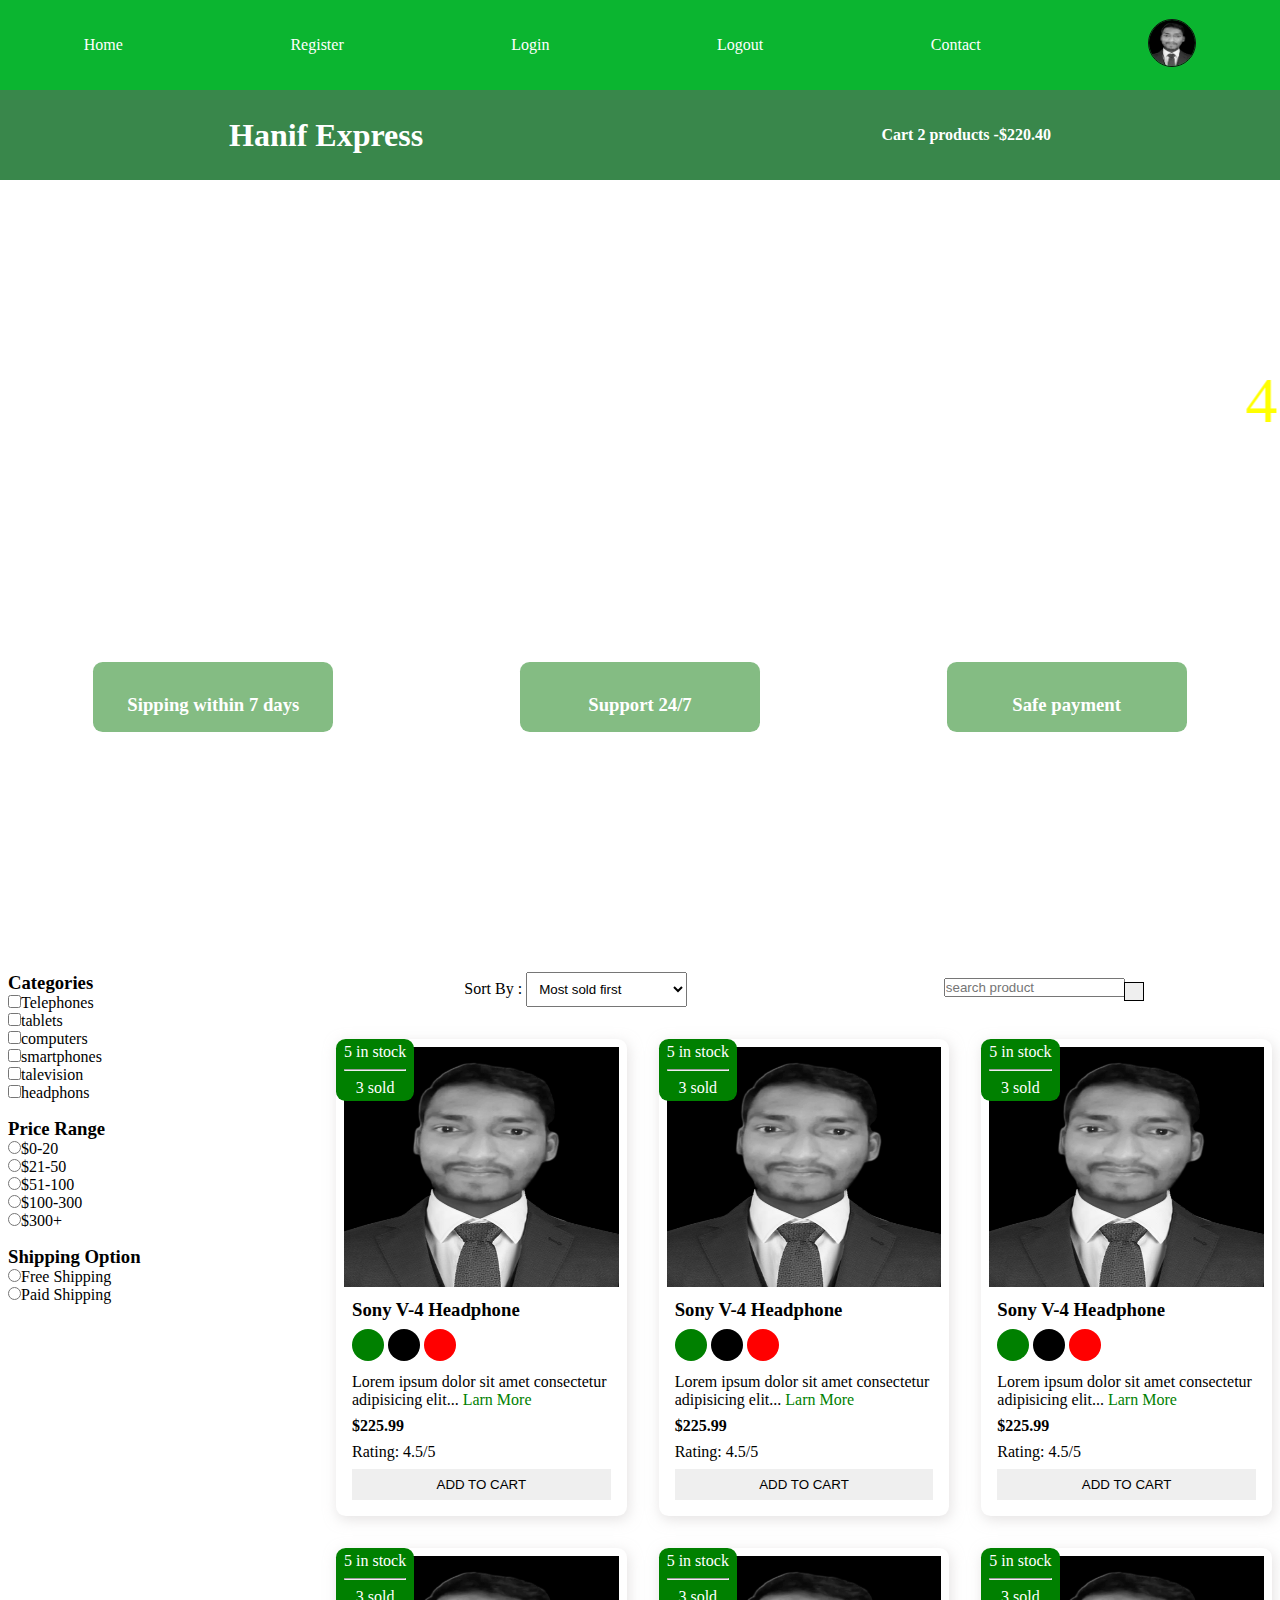
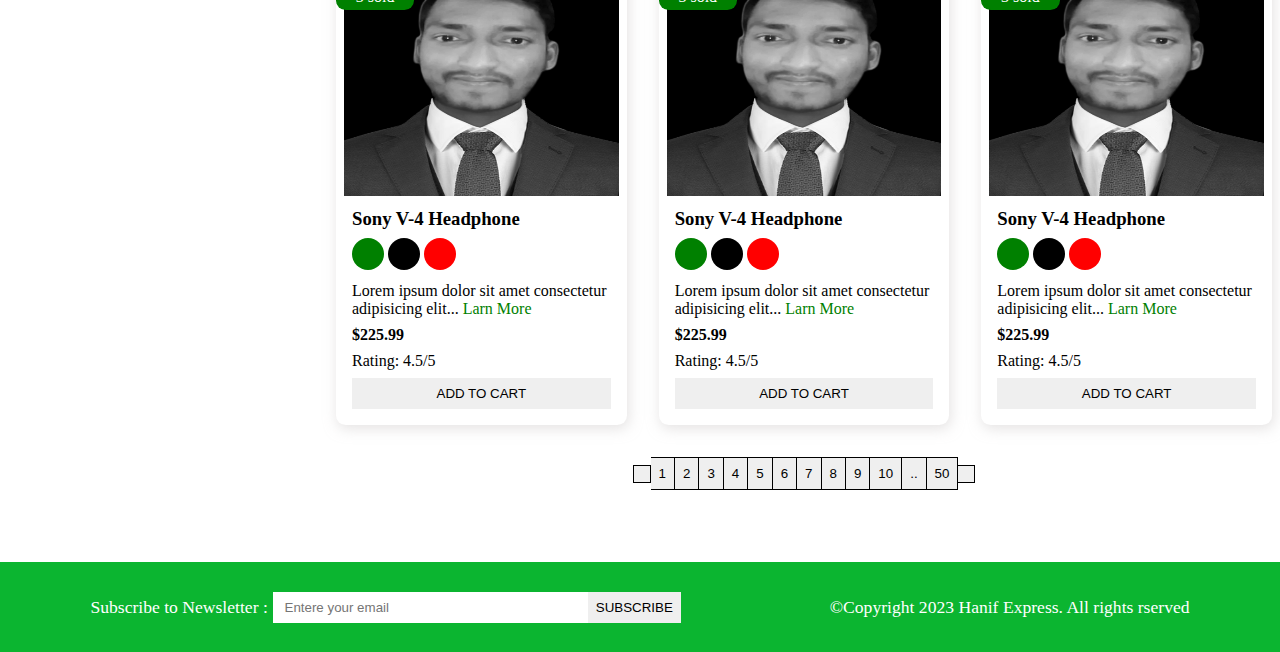
<file: index.html>
<!DOCTYPE html>
<html lang="en">
  <head>
    <meta charset="UTF-8" />
    <meta http-equiv="X-UA-Compatible" content="IE=edge" />
    <meta name="viewport" content="width=device-width, initial-scale=1.0" />
    <meta name="description" content="This is an Ecommerce-project project for makeing HANIF-EXPRESS" />
    <title>Ecommerce-project</title>
    <link
      rel="stylesheet"
      href="https://cdnjs.cloudflare.com/ajax/libs/font-awesome/6.4.0/css/all.min.css"
      integrity="sha512-iecdLmaskl7CVkqkXNQ/ZH/XLlvWZOJyj7Yy7tcenmpD1ypASozpmT/E0iPtmFIB46ZmdtAc9eNBvH0H/ZpiBw=="
      crossorigin="anonymous"
      referrerpolicy="no-referrer"
    />
    <link rel="stylesheet" href="style.css" />
  </head>
  <body>
    <i class="fas fa-bars fa-2x" id="menu-icon"></i>
    <nav id="menu" class="hidden">
      <ul class="nav-upper flex-space-around">
        <li class="nav__list"><a href="index.html" class="nav__link">Home</a></li>
        <li class="nav__list"><a href="register.html" class="nav__link">Register</a></li>
        <li class="nav__list"><a href="login.html" class="nav__link">Login</a></li>
        <li class="nav__list"><a href="logout.html" class="nav__link">Logout</a></li>
        <li class="nav__list"><a href="contact.html" class="nav__link">Contact</a></li>
        <li class="nav__list">
          <a href="profile.html"><img class="profile-icon" src="image/hanifchy.png" alt="hanifchy" /></a>
        </li>
      </ul>
      <ul class="nav-lower flex-space-around">
        <li class="nav__list"><a href="index.html" class="nav__link nav__brand">Hanif Express</a></li>
        <li class="nav__list">
          <a href="card.html" class="nav__link">
            <span><i class="fa-card-shopping fa-solid"></i></span>Cart 2 products -$220.40
          </a>
        </li>
      </ul>
    </nav>
    <!-- header start -->
    <header class="header">
      <div class="banner flex-space-around">
        <marquee class="banner__title" behavior="" direction="">45% sales going on</marquee>
        <div class="features flex-space-around">
          <article class="feature flex-center">
            <i class="fa-solid fa-truck feature__icon"></i>
            <h3>Sipping within 7 days</h3>
          </article>
          <article class="feature flex-center">
            <i class="fa-brands fa-rocketchat feature__icon"></i>
            <h3>Support 24/7</h3>
          </article>
          <article class="feature flex-center">
            <i class="fa-reqular fa-credit-card feature__icon"></i>
            <h3>Safe payment</h3>
          </article>
        </div>
      </div>
    </header>

    <!-- header end -->
    <!-- product part start heare  -->

    <main class="flex-center">
      <div class="sidebar">
        <section class="categories-section">
          <h3 class="section-title">Categories</h3>
          <ul class="list">
            <li class="list__item">
              <label for="telephone"> <input type="checkbox" name="telephone" id="telephone" value="telephone" />Telephones </label>
            </li>
            <li class="list__item">
              <label for="tablets"> <input type="checkbox" name="tablets" id="tablets" value="tablets" />tablets </label>
            </li>
            <li class="list__item">
              <label for="computer"> <input type="checkbox" name="computer" id="computer" value="computer" />computers </label>
            </li>
            <li class="list__item">
              <label for="smartphone"> <input type="checkbox" name="smartphone" id="smartphone" value="smartphone" />smartphones </label>
            </li>
            <li class="list__item">
              <label for="talevision"> <input type="checkbox" name="talevision" id="talevision" value="talevision" />talevision </label>
            </li>
            <li class="list__item">
              <label for="headphons"> <input type="checkbox" name="headphons" id="headphons" value="headphons" />headphons </label>
            </li>
          </ul>
        </section>
        <section class="price-section">
          <h3 class="section-title">Price Range</h3>
          <ul class="list">
            <li class="list__item">
              <label for="price1"> <input type="radio" name="price" id="price1" value="[$0,20]" />$0-20 </label>
            </li>
            <li class="list__item">
              <label for="price2"> <input type="radio" name="price" id="price2" value="[$21,50]" />$21-50 </label>
            </li>
            <li class="list__item">
              <label for="price3"> <input type="radio" name="price" id="price3" value="[$51,100]" />$51-100 </label>
            </li>
            <li class="list__item">
              <label for="price4"> <input type="radio" name="price" id="price4" value="[$100,300]" />$100-300 </label>
            </li>
            <li class="list__item">
              <label for="price5"> <input type="radio" name="price" id="price5" value="[$300+]" />$300+ </label>
            </li>
          </ul>
        </section>
        <section class="shipping-section">
          <h3 class="section-title">Shipping Option</h3>
          <ul class="list">
            <li class="list__item">
              <label for="free"> <input type="radio" name="free" id="free" value="free" />Free Shipping </label>
            </li>
            <li class="list__item">
              <label for="paid"> <input type="radio" name="paid" id="paid" value="paid" />Paid Shipping </label>
            </li>
          </ul>
        </section>
      </div>
      <div class="main-content">
        <section class="actions flex-space-around">
          <div class="actions__sort">
            <label for="sort">Sort By :</label>
            <select name="sort" id="sort">
              <option value="sold">Most sold first</option>
              <option value="rating">Most rating first</option>
              <option value="">first arivel firest</option>
              <option value="price">Most cheapest first</option>
              <option value="sold">Biggest discount first</option>
            </select>
          </div>
          <div class="actions__search">
            <input type="text" placeholder="search product" />
            <button class="btn">
              <i class="fa-sharp fa-solid fa-magnifying-glass"></i>
            </button>
          </div>
        </section>
        <!-- producteeeeeeee -->
        <section class="products">
          <article class="product card">
            <div class="badge">
              <span>5 in stock</span>
              <hr class="hr__design" />
              <span>3 sold</span>
            </div>
            <img class="product__img" src="image/hanifchy.png" alt="hanif" />
            <div class="product__body">
              <h3 class="product__name">Sony V-4 Headphone</h3>
              <p>
                <span class="dot green"></span>
                <span class="dot black"></span>
                <span class="dot rad"></span>
              </p>
              <p class="product__description">
                Lorem ipsum dolor sit amet consectetur adipisicing elit...
                <a href="product.html" class="lear_more">Larn More</a>
              </p>
              <h4 class="product__price">$225.99</h4>
              <p class="product__rating">Rating: 4.5/5</p>
              <button class="btn product__button">ADD TO CART</button>
            </div>
          </article>
          <article class="product card">
            <div class="badge">
              <span>5 in stock</span>
              <hr class="hr__design" />
              <span>3 sold</span>
            </div>
            <img class="product__img" src="image/hanifchy.png" alt="hanif" />
            <div class="product__body">
              <h3 class="product__name">Sony V-4 Headphone</h3>
              <p>
                <span class="dot green"></span>
                <span class="dot black"></span>
                <span class="dot rad"></span>
              </p>
              <p class="product__description">
                Lorem ipsum dolor sit amet consectetur adipisicing elit...
                <a href="product.html" class="lear_more">Larn More</a>
              </p>
              <h4 class="product__price">$225.99</h4>
              <p class="product__rating">Rating: 4.5/5</p>
              <button class="btn product__button">ADD TO CART</button>
            </div>
          </article>
          <article class="product card">
            <div class="badge">
              <span>5 in stock</span>
              <hr class="hr__design" />
              <span>3 sold</span>
            </div>
            <img class="product__img" src="image/hanifchy.png" alt="hanif" />
            <div class="product__body">
              <h3 class="product__name">Sony V-4 Headphone</h3>
              <p>
                <span class="dot green"></span>
                <span class="dot black"></span>
                <span class="dot rad"></span>
              </p>
              <p class="product__description">
                Lorem ipsum dolor sit amet consectetur adipisicing elit...
                <a href="product.html" class="lear_more">Larn More</a>
              </p>
              <h4 class="product__price">$225.99</h4>
              <p class="product__rating">Rating: 4.5/5</p>
              <button class="btn product__button">ADD TO CART</button>
            </div>
          </article>
          <article class="product card">
            <div class="badge">
              <span>5 in stock</span>
              <hr class="hr__design" />
              <span>3 sold</span>
            </div>
            <img class="product__img" src="image/hanifchy.png" alt="hanif" />
            <div class="product__body">
              <h3 class="product__name">Sony V-4 Headphone</h3>
              <p>
                <span class="dot green"></span>
                <span class="dot black"></span>
                <span class="dot rad"></span>
              </p>
              <p class="product__description">
                Lorem ipsum dolor sit amet consectetur adipisicing elit...
                <a href="product.html" class="lear_more">Larn More</a>
              </p>
              <h4 class="product__price">$225.99</h4>
              <p class="product__rating">Rating: 4.5/5</p>
              <button class="btn product__button">ADD TO CART</button>
            </div>
          </article>
          <article class="product card">
            <div class="badge">
              <span>5 in stock</span>
              <hr class="hr__design" />
              <span>3 sold</span>
            </div>
            <img class="product__img" src="image/hanifchy.png" alt="hanif" />
            <div class="product__body">
              <h3 class="product__name">Sony V-4 Headphone</h3>
              <p>
                <span class="dot green"></span>
                <span class="dot black"></span>
                <span class="dot rad"></span>
              </p>
              <p class="product__description">
                Lorem ipsum dolor sit amet consectetur adipisicing elit...
                <a href="product.html" class="lear_more">Larn More</a>
              </p>
              <h4 class="product__price">$225.99</h4>
              <p class="product__rating">Rating: 4.5/5</p>
              <button class="btn product__button">ADD TO CART</button>
            </div>
          </article>
          <article class="product card">
            <div class="badge">
              <span>5 in stock</span>
              <hr class="hr__design" />
              <span>3 sold</span>
            </div>
            <img class="product__img" src="image/hanifchy.png" alt="hanif" />
            <div class="product__body">
              <h3 class="product__name">Sony V-4 Headphone</h3>
              <p>
                <span class="dot green"></span>
                <span class="dot black"></span>
                <span class="dot rad"></span>
              </p>
              <p class="product__description">
                Lorem ipsum dolor sit amet consectetur adipisicing elit...
                <a href="product.html" class="lear_more">Larn More</a>
              </p>
              <h4 class="product__price">$225.99</h4>
              <p class="product__rating">Rating: 4.5/5</p>
              <button class="btn product__button">ADD TO CART</button>
            </div>
          </article>
        </section>
        <div class="pagination">
          <button class="btn pagination__btn">
            <i class="fas fa-less-than"></i>
          </button>
          <button class="btn pagination__btn">1</button>
          <button class="btn pagination__btn">2</button>
          <button class="btn pagination__btn">3</button>
          <button class="btn pagination__btn">4</button>
          <button class="btn pagination__btn">5</button>
          <button class="btn pagination__btn">6</button>
          <button class="btn pagination__btn">7</button>
          <button class="btn pagination__btn">8</button>
          <button class="btn pagination__btn">9</button>
          <button class="btn pagination__btn">10</button>
          <button class="btn pagination__btn">..</button>
          <button class="btn pagination__btn">50</button>
          <button class="btn pagination__btn">
            <i class="fas fa-greater-than"></i>
          </button>
        </div>
      </div>
    </main>

    <!-- product part start heare  -->

    <footer class="footer flex-space-around">
      <div class="flex-space-around">
        <label for="subscribe">Subscribe to Newsletter :</label>
        <input type="email" id="subscribe" name="subscribe" class="footer__input" placeholder=" Entere your email" />
        <button class="btn btn__subscrive">subscribe</button>
      </div>
      <div>
        <p>&copy;Copyright 2023 Hanif Express. All rights rserved</p>
      </div>
    </footer>
    <script src="index.js"></script>
  </body>
</html>
</file>
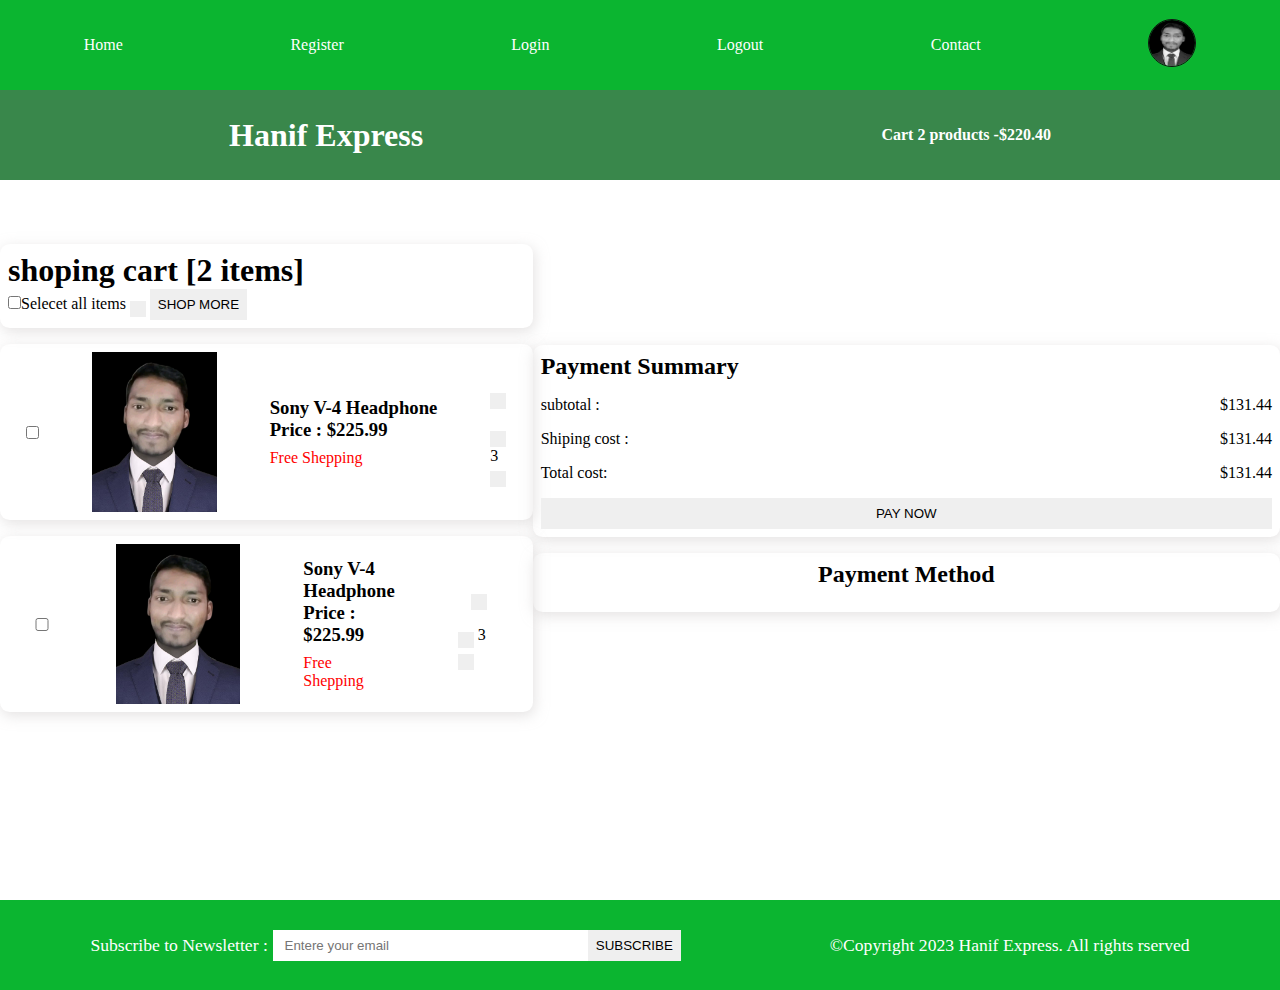
<file: card.html>
<!DOCTYPE html>
<html lang="en">
  <head>
    <meta charset="UTF-8" />
    <meta http-equiv="X-UA-Compatible" content="IE=edge" />
    <meta name="viewport" content="width=device-width, initial-scale=1.0" />
    <meta name="description" content="This is an Ecommerce-project project for makeing HANIF-EXPRESS" />
    <title>Ecommerce-project</title>
    <link
      rel="stylesheet"
      href="https://cdnjs.cloudflare.com/ajax/libs/font-awesome/6.4.0/css/all.min.css"
      integrity="sha512-iecdLmaskl7CVkqkXNQ/ZH/XLlvWZOJyj7Yy7tcenmpD1ypASozpmT/E0iPtmFIB46ZmdtAc9eNBvH0H/ZpiBw=="
      crossorigin="anonymous"
      referrerpolicy="no-referrer"
    />
    <link rel="stylesheet" href="style.css" />
  </head>
  <body>
    <i class="fas fa-bars fa-2x" id="menu-icon"></i>
    <nav id="menu" class="hidden">
      <ul class="nav-upper flex-space-around">
        <li class="nav__list"><a href="index.html" class="nav__link">Home</a></li>
        <li class="nav__list"><a href="register.html" class="nav__link">Register</a></li>
        <li class="nav__list"><a href="login.html" class="nav__link">Login</a></li>
        <li class="nav__list"><a href="logout.html" class="nav__link">Logout</a></li>
        <li class="nav__list"><a href="contact.html" class="nav__link">Contact</a></li>
        <li class="nav__list">
          <a href="profile.html"><img class="profile-icon" src="image/hanifchy.png" alt="hanifchy" /></a>
        </li>
      </ul>
      <ul class="nav-lower flex-space-around">
        <li class="nav__list"><a href="index.html" class="nav__link nav__brand">Hanif Express</a></li>
        <li class="nav__list">
          <a href="card.html" class="nav__link">
            <span><i class="fa-card-shopping fa-solid"></i></span>Cart 2 products -$220.40
          </a>
        </li>
      </ul>
    </nav>

    <main>
      <div class="cart flex-center">
        <div class="cart__items">
          <div class="cart_-items__heading card">
            <h1>shoping cart [2 items]</h1>
            <div class="cart__item__action">
              <label for="select"> <input type="checkbox" name="select" id="select" />Selecet all items </label>
              <button class="btn"><i class="fas fa-trash-all"></i></button>
              <button class="btn">sHOP More</button>
            </div>
          </div>
          <div class="card__items card flex-space-around">
            <input type="checkbox" name="" id="" />
            <img src="image/hanifchy.png" alt="hanif" />
            <div class="cart__descriptiop">
              <h3 class="product__name">Sony V-4 Headphone</h3>
              <h3 class="product__price">Price : $225.99</h3>
              <p class="card__item__freeshepping">Free Shepping</p>
            </div>
            <div class="cart__item__actions">
              <button class="btn"><i class="fas fa-trash-all"></i></button>
              <div>
                <button class="btn"><i class="fas fa-add"></i></button>
                <span>3</span>
                <button class="btn"><i class="fas fa-minus"></i></button>
              </div>
            </div>
          </div>
          <div class="card__items card flex-space-around">
            <input type="checkbox" name="" id="" />
            <img src="image/hanifchy.png" alt="hanif" />
            <div class="cart__description">
              <h3 class="product__name">Sony V-4 Headphone</h3>
              <h3 class="product__price">Price : $225.99</h3>
              <p class="card__item__freeshepping">Free Shepping</p>
            </div>
            <div class="cart__item__actions">
              <button class="btn"><i class="fas fa-trash-all"></i></button>
              <div>
                <button class="btn"><i class="fas fa-add"></i></button>
                <span>3</span>
                <button class="btn"><i class="fas fa-minus"></i></button>
              </div>
            </div>
          </div>
        </div>
        <div class="cart__payment">
          <div class="cart__payment-summary card">
            <h2>Payment Summary</h2>
            <div>
              <p>subtotal :</p>
              <p>$131.44</p>
            </div>
            <div>
              <p>Shiping cost :</p>
              <p>$131.44</p>
            </div>
            <div>
              <p>Total cost:</p>
              <p>$131.44</p>
            </div>
            <button class="btn cart__payment-btn">Pay Now</button>
          </div>
          <div class="cart__payment-methods card">
            <h2>Payment Method</h2>
            <div>
              <i class="fa-brand fa-cc-visa fa-3x"></i>
              <i class="fa-brand fa-cc-apple-pay fa-3x"></i>
              <i class="fa-brand fa-cc-amex fa-3x"></i>
              <i class="fa-brand fa-cc-amazon-pay fa-3x"></i>
              <i class="fa-brand fa-cc-paypal fa-3x"></i>
            </div>
          </div>
        </div>
      </div>
    </main>

    <footer class="footer flex-space-around">
      <div class="flex-space-around">
        <label for="subscribe">Subscribe to Newsletter :</label>
        <input type="email" id="subscribe" name="subscribe" class="footer__input" placeholder=" Entere your email" />
        <button class="btn btn__subscrive">subscribe</button>
      </div>
      <div>
        <p>&copy;Copyright 2023 Hanif Express. All rights rserved</p>
      </div>
    </footer>
    <script src="index.js"></script>
  </body>
</html>
</file>
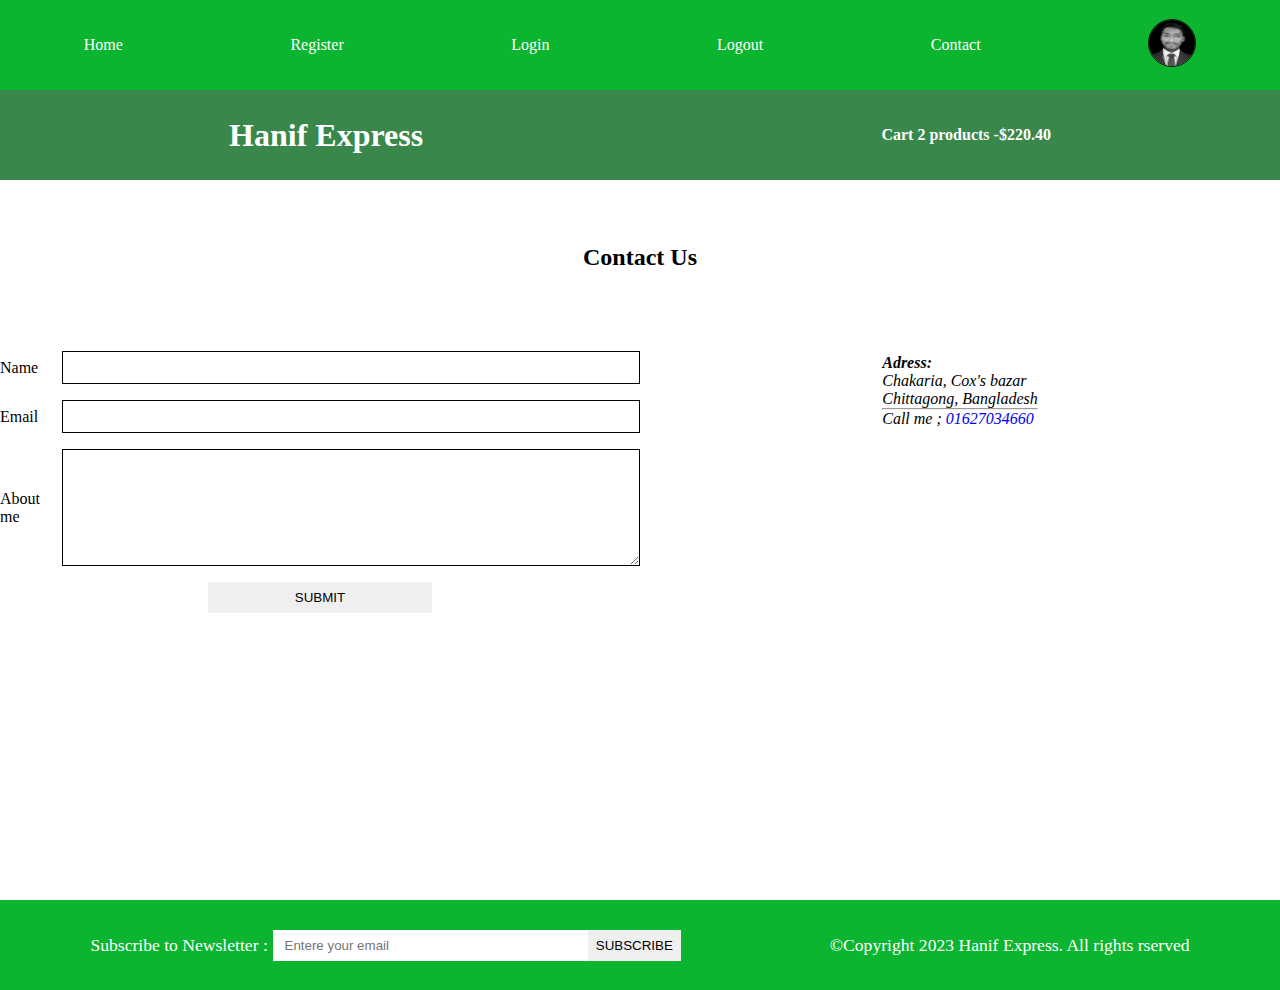
<file: contact.html>
<!DOCTYPE html>
<html lang="en">
  <head>
    <meta charset="UTF-8" />
    <meta http-equiv="X-UA-Compatible" content="IE=edge" />
    <meta name="viewport" content="width=device-width, initial-scale=1.0" />
    <meta name="description" content="This is an Ecommerce-project project for makeing HANIF-EXPRESS" />
    <title>Ecommerce-project</title>
    <link
      rel="stylesheet"
      href="https://cdnjs.cloudflare.com/ajax/libs/font-awesome/6.4.0/css/all.min.css"
      integrity="sha512-iecdLmaskl7CVkqkXNQ/ZH/XLlvWZOJyj7Yy7tcenmpD1ypASozpmT/E0iPtmFIB46ZmdtAc9eNBvH0H/ZpiBw=="
      crossorigin="anonymous"
      referrerpolicy="no-referrer"
    />
    <link rel="stylesheet" href="style.css" />
  </head>
  <body>
    <i class="fas fa-bars fa-2x" id="menu-icon"></i>
    <nav id="menu" class="hidden">
      <ul class="nav-upper flex-space-around">
        <li class="nav__list"><a href="index.html" class="nav__link">Home</a></li>
        <li class="nav__list"><a href="register.html" class="nav__link">Register</a></li>
        <li class="nav__list"><a href="login.html" class="nav__link">Login</a></li>
        <li class="nav__list"><a href="logout.html" class="nav__link">Logout</a></li>
        <li class="nav__list"><a href="contact.html" class="nav__link">Contact</a></li>
        <li class="nav__list">
          <a href="profile.html"><img class="profile-icon" src="image/hanifchy.png" alt="hanifchy" /></a>
        </li>
      </ul>
      <ul class="nav-lower flex-space-around">
        <li class="nav__list"><a href="index.html" class="nav__link nav__brand">Hanif Express</a></li>
        <li class="nav__list">
          <a href="card.html" class="nav__link">
            <span><i class="fa-card-shopping fa-solid"></i></span>Cart 2 products -$220.40
          </a>
        </li>
      </ul>
    </nav>
    <main>
      <section class="contact-section">
        <h2 class="section-title text-center">Contact Us</h2>
        <div class="contact-conatiner flex-center">
          <form action="" class="form">
            <div class="form-control flex-center">
              <label for="name">Name</label>
              <input type="text" name="name" id="name" required autocomplete="name" />
            </div>
            <div class="form-control flex-center">
              <label for="email">Email</label>
              <input type="email" name="email" id="email" required autocomplete="email" />
            </div>
            <div class="form-control flex-center">
              <label for="about me">About me</label>
              <textarea name="text" id="text"></textarea>
            </div>
            <div class="form-control flex-center form-btn-field">
              <button type="submit" class="btn contact-btn">Submit</button>
            </div>
          </form>
          <div class="contact-address flex-space-around">
            <address>
              <h4>Adress:</h4>
              <p>Chakaria, Cox's bazar</p>
              <p>Chittagong, Bangladesh</p>
              <hr />

              <span>Call me ;</span>
              <a href="tel:+01627034660">01627034660</a>
            </address>
            <iframe
              class="contact__map"
              src="https://www.google.com/maps/embed?pb=!1m18!1m12!1m3!1d14821.88146800305!2d92.05926013340535!3d21.762049369726284!2m3!1f0!2f0!3f0!3m2!1i1024!2i768!4f13.1!3m3!1m2!1s0x30ada158eaa80fd5%3A0xaed57752b632177e!2sChakaria!5e0!3m2!1sen!2sbd!4v1680774111365!5m2!1sen!2sbd"
              style="border: 0"
              allowfullscreen=""
              loading="lazy"
              referrerpolicy="no-referrer-when-downgrade"
            ></iframe>
          </div>
        </div>
      </section>
    </main>
    <footer class="footer flex-space-around">
      <div class="flex-space-around">
        <label for="subscribe">Subscribe to Newsletter :</label>
        <input type="email" id="subscribe" name="subscribe" class="footer__input" placeholder=" Entere your email" />
        <button class="btn btn__subscrive">subscribe</button>
      </div>
      <div>
        <p>&copy;Copyright 2023 Hanif Express. All rights rserved</p>
      </div>
    </footer>
    <script src="index.js"></script>
  </body>
</html>
</file>
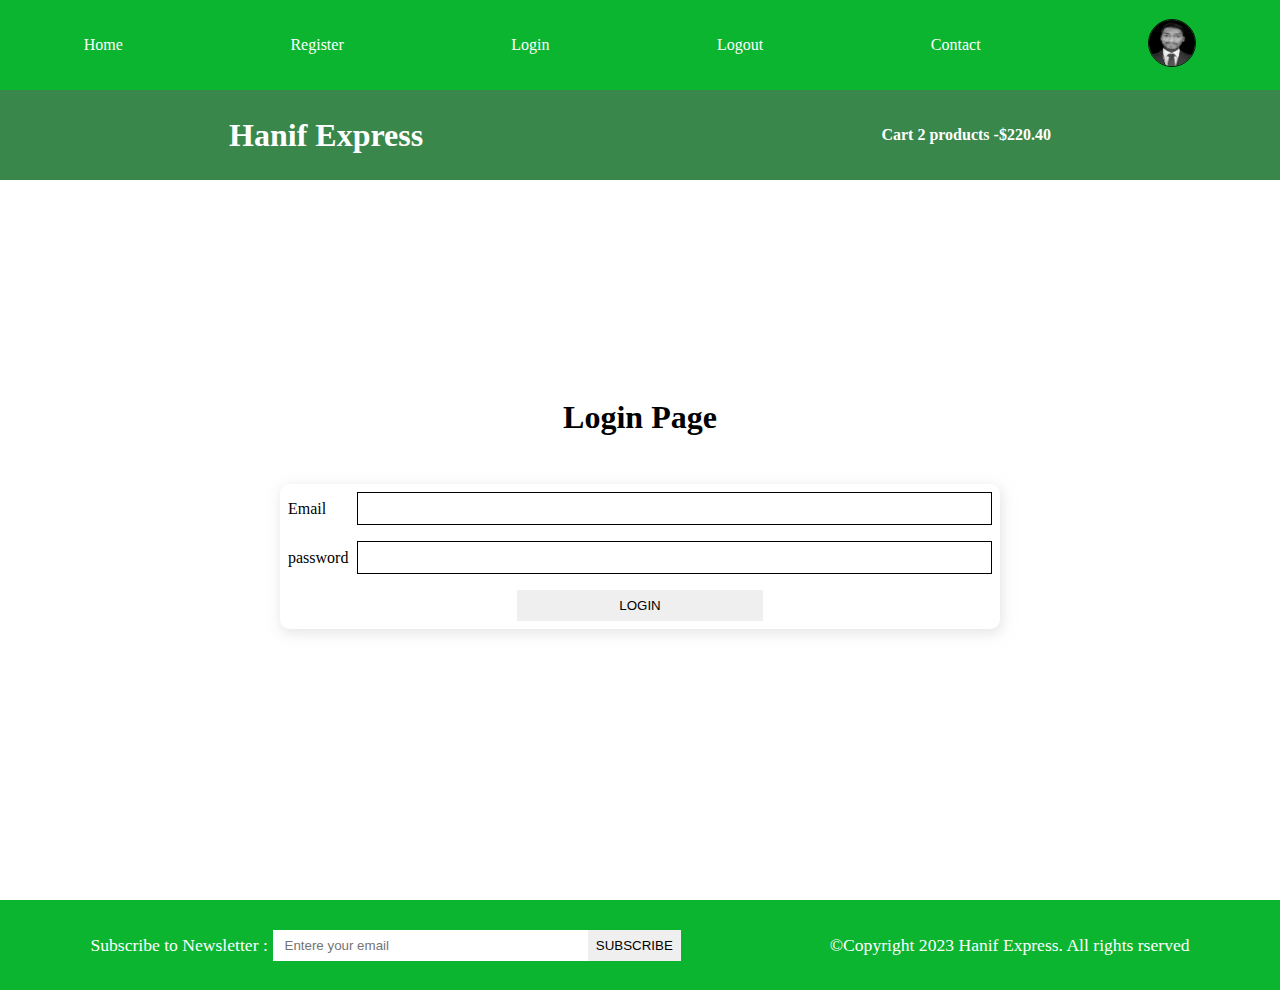
<file: login.html>
<!DOCTYPE html>
<html lang="en">
  <head>
    <meta charset="UTF-8" />
    <meta http-equiv="X-UA-Compatible" content="IE=edge" />
    <meta name="viewport" content="width=device-width, initial-scale=1.0" />
    <meta name="description" content="This is an Ecommerce-project project for makeing HANIF-EXPRESS" />
    <title>Ecommerce-project</title>
    <link
      rel="stylesheet"
      href="https://cdnjs.cloudflare.com/ajax/libs/font-awesome/6.4.0/css/all.min.css"
      integrity="sha512-iecdLmaskl7CVkqkXNQ/ZH/XLlvWZOJyj7Yy7tcenmpD1ypASozpmT/E0iPtmFIB46ZmdtAc9eNBvH0H/ZpiBw=="
      crossorigin="anonymous"
      referrerpolicy="no-referrer"
    />
    <link rel="stylesheet" href="style.css" />
  </head>
  <body>
    <i class="fas fa-bars fa-2x" id="menu-icon"></i>
    <nav id="menu" class="hidden">
      <ul class="nav-upper flex-space-around">
        <li class="nav__list"><a href="index.html" class="nav__link">Home</a></li>
        <li class="nav__list"><a href="register.html" class="nav__link">Register</a></li>
        <li class="nav__list"><a href="login.html" class="nav__link">Login</a></li>
        <li class="nav__list"><a href="logout.html" class="nav__link">Logout</a></li>
        <li class="nav__list"><a href="contact.html" class="nav__link">Contact</a></li>
        <li class="nav__list">
          <a href="profile.html"><img class="profile-icon" src="image/hanifchy.png" alt="hanifchy" /></a>
        </li>
      </ul>
      <ul class="nav-lower flex-space-around">
        <li class="nav__list"><a href="index.html" class="nav__link nav__brand">Hanif Express</a></li>
        <li class="nav__list">
          <a href="card.html" class="nav__link">
            <span><i class="fa-card-shopping fa-solid"></i></span>Cart 2 products -$220.40
          </a>
        </li>
      </ul>
    </nav>
    <main>
      <section class="login">
        <h1 class="section-title text-center">Login Page</h1>
        <div class="card">
          <form action="" class="form">
            <div class="form-control flex-center">
              <label for="email">Email</label>
              <input type="email" name="email" id="email" required autocomplete="email" />
            </div>
            <div class="form-control flex-center">
              <label for="password">password</label>
              <input type="password" name="password" id="password" required autocomplete="new-password" />
            </div>
            <div class="form-control flex-center form-btn-field">
              <button type="submit" class="btn contact-btn">Login</button>
            </div>
          </form>
        </div>
      </section>
    </main>

    <footer class="footer flex-space-around">
      <div class="flex-space-around">
        <label for="subscribe">Subscribe to Newsletter :</label>
        <input type="email" id="subscribe" name="subscribe" class="footer__input" placeholder=" Entere your email" />
        <button class="btn btn__subscrive">subscribe</button>
      </div>
      <div>
        <p>&copy;Copyright 2023 Hanif Express. All rights rserved</p>
      </div>
    </footer>
    <script src="index.js"></script>
  </body>
</html>
</file>
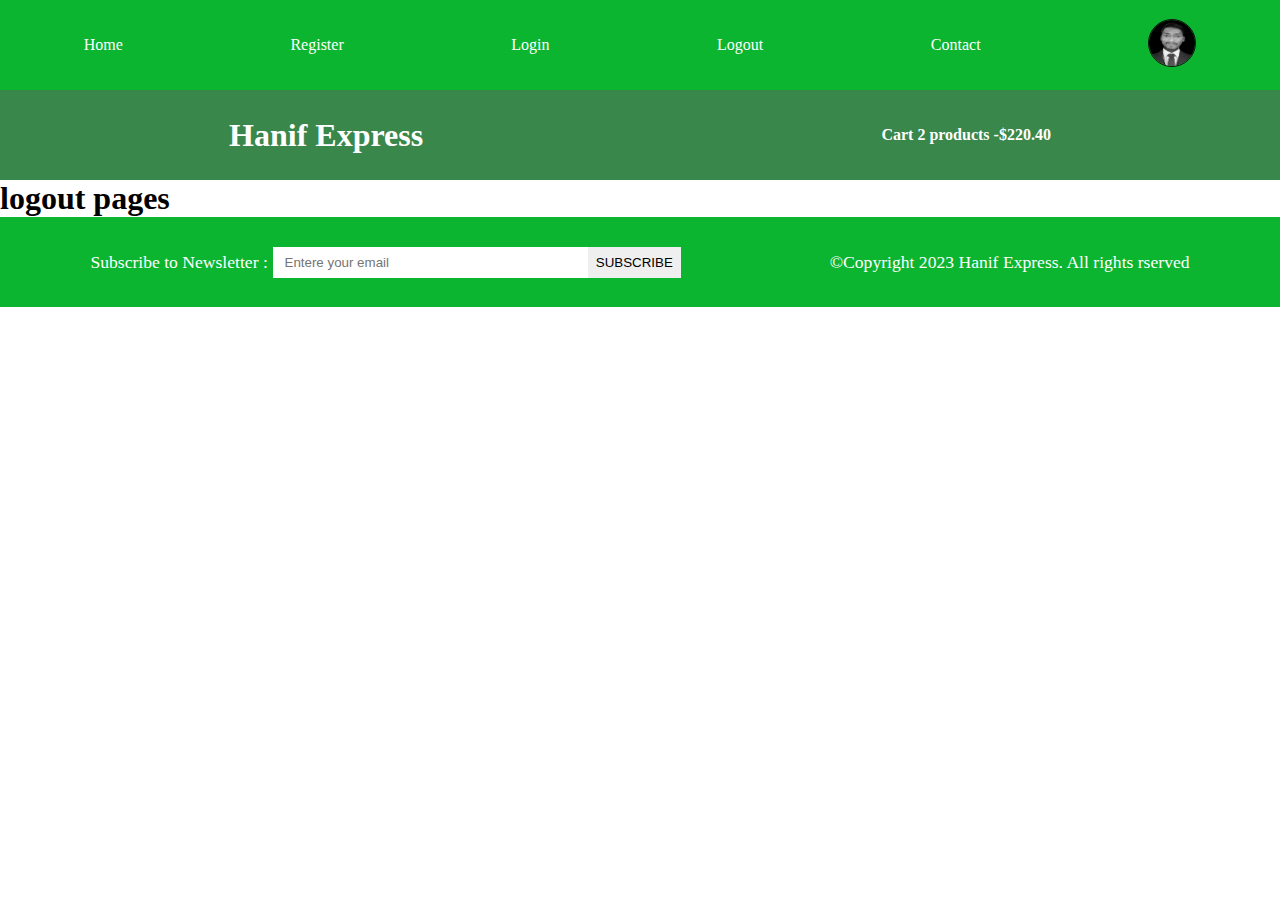
<file: logout.html>
<!DOCTYPE html>
<html lang="en">
  <head>
    <meta charset="UTF-8" />
    <meta http-equiv="X-UA-Compatible" content="IE=edge" />
    <meta name="viewport" content="width=device-width, initial-scale=1.0" />
    <meta name="description" content="This is an Ecommerce-project project for makeing HANIF-EXPRESS" />
    <title>Ecommerce-project</title>
    <link
      rel="stylesheet"
      href="https://cdnjs.cloudflare.com/ajax/libs/font-awesome/6.4.0/css/all.min.css"
      integrity="sha512-iecdLmaskl7CVkqkXNQ/ZH/XLlvWZOJyj7Yy7tcenmpD1ypASozpmT/E0iPtmFIB46ZmdtAc9eNBvH0H/ZpiBw=="
      crossorigin="anonymous"
      referrerpolicy="no-referrer"
    />
    <link rel="stylesheet" href="style.css" />
  </head>
  <body>
    <i class="fas fa-bars fa-2x" id="menu-icon"></i>
    <nav id="menu" class="hidden">
      <ul class="nav-upper flex-space-around">
        <li class="nav__list"><a href="index.html" class="nav__link">Home</a></li>
        <li class="nav__list"><a href="register.html" class="nav__link">Register</a></li>
        <li class="nav__list"><a href="login.html" class="nav__link">Login</a></li>
        <li class="nav__list"><a href="logout.html" class="nav__link">Logout</a></li>
        <li class="nav__list"><a href="contact.html" class="nav__link">Contact</a></li>
        <li class="nav__list">
          <a href="profile.html"><img class="profile-icon" src="image/hanifchy.png" alt="hanifchy" /></a>
        </li>
      </ul>
      <ul class="nav-lower flex-space-around">
        <li class="nav__list"><a href="index.html" class="nav__link nav__brand">Hanif Express</a></li>
        <li class="nav__list">
          <a href="card.html" class="nav__link">
            <span><i class="fa-card-shopping fa-solid"></i></span>Cart 2 products -$220.40
          </a>
        </li>
      </ul>
    </nav>
    <h1>logout pages</h1>
    <footer class="footer flex-space-around">
      <div class="flex-space-around">
        <label for="subscribe">Subscribe to Newsletter :</label>
        <input type="email" id="subscribe" name="subscribe" class="footer__input" placeholder=" Entere your email" />
        <button class="btn btn__subscrive">subscribe</button>
      </div>
      <div>
        <p>&copy;Copyright 2023 Hanif Express. All rights rserved</p>
      </div>
    </footer>
    <script src="index.js"></script>
  </body>
</html>
</file>
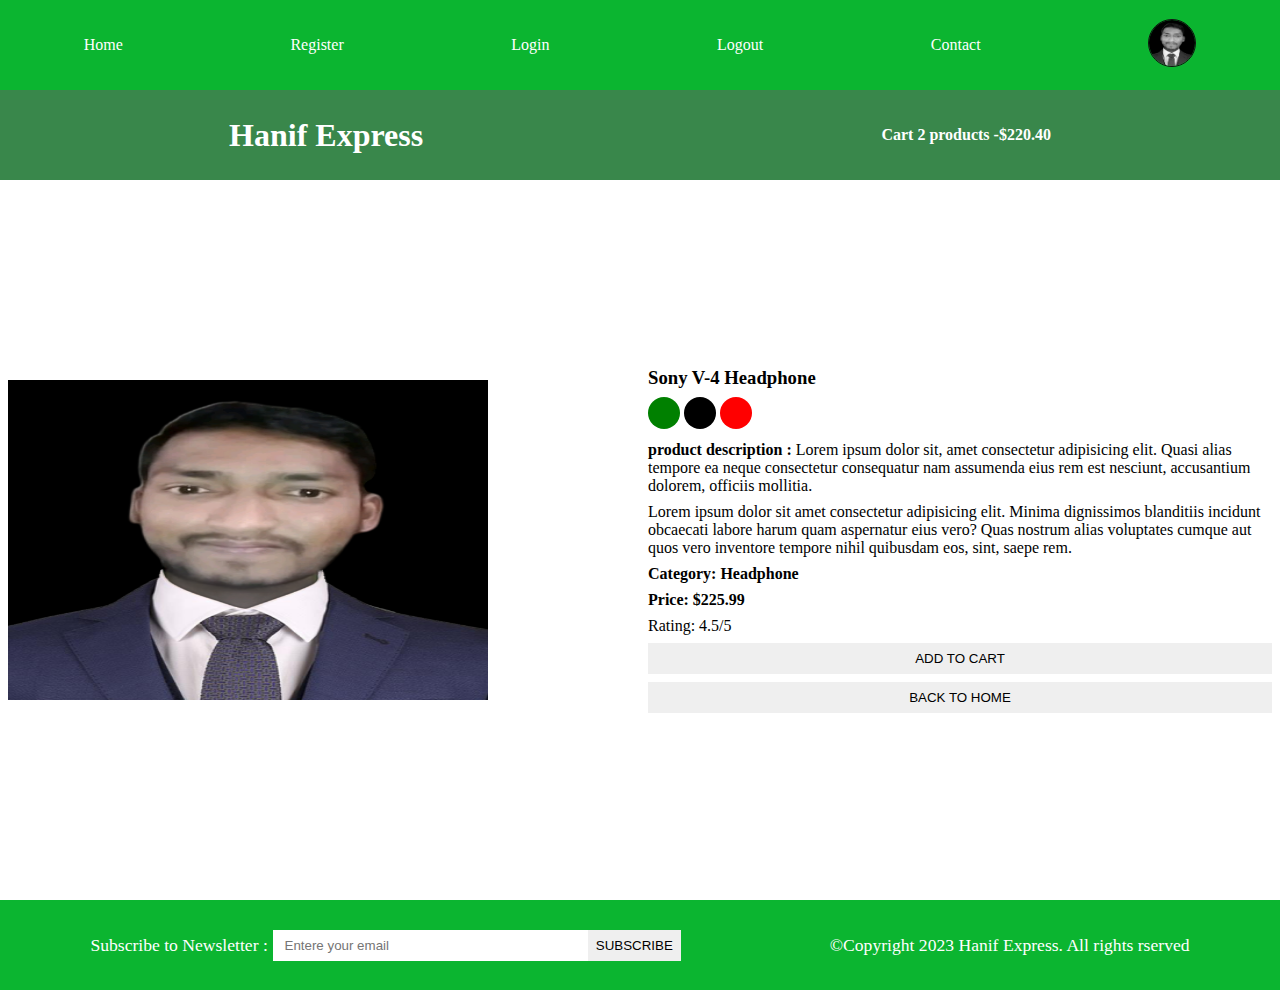
<file: product.html>
<!DOCTYPE html>
<html lang="en">
  <head>
    <meta charset="UTF-8" />
    <meta http-equiv="X-UA-Compatible" content="IE=edge" />
    <meta name="viewport" content="width=device-width, initial-scale=1.0" />
    <meta name="description" content="This is an Ecommerce-project project for makeing HANIF-EXPRESS" />
    <title>Ecommerce-project</title>
    <link
      rel="stylesheet"
      href="https://cdnjs.cloudflare.com/ajax/libs/font-awesome/6.4.0/css/all.min.css"
      integrity="sha512-iecdLmaskl7CVkqkXNQ/ZH/XLlvWZOJyj7Yy7tcenmpD1ypASozpmT/E0iPtmFIB46ZmdtAc9eNBvH0H/ZpiBw=="
      crossorigin="anonymous"
      referrerpolicy="no-referrer"
    />
    <link rel="stylesheet" href="style.css" />
  </head>
  <body>
    <i class="fas fa-bars fa-2x" id="menu-icon"></i>
    <nav id="menu" class="hidden">
      <ul class="nav-upper flex-space-around">
        <li class="nav__list"><a href="index.html" class="nav__link">Home</a></li>
        <li class="nav__list"><a href="register.html" class="nav__link">Register</a></li>
        <li class="nav__list"><a href="login.html" class="nav__link">Login</a></li>
        <li class="nav__list"><a href="logout.html" class="nav__link">Logout</a></li>
        <li class="nav__list"><a href="contact.html" class="nav__link">Contact</a></li>
        <li class="nav__list">
          <a href="profile.html"><img class="profile-icon" src="image/hanifchy.png" alt="hanifchy" /></a>
        </li>
      </ul>
      <ul class="nav-lower flex-space-around">
        <li class="nav__list"><a href="index.html" class="nav__link nav__brand">Hanif Express</a></li>
        <li class="nav__list">
          <a href="card.html" class="nav__link">
            <span><i class="fa-card-shopping fa-solid"></i></span>Cart 2 products -$220.40
          </a>
        </li>
      </ul>
    </nav>

    <main class="flex-center">
      <div class="main-content">
        <section class="product-details flex-center">
          <div class="product-details-left flex-center">
            <img src="image/hanifchy.png" alt="hanif" />
          </div>
          <div class="product-details-right">
            <h3 class="product__name">Sony V-4 Headphone</h3>
            <p>
              <span class="dot green"></span>
              <span class="dot black"></span>
              <span class="dot rad"></span>
            </p>
            <p class="product__description">
              <strong>product description :</strong>
              Lorem ipsum dolor sit, amet consectetur adipisicing elit. Quasi alias tempore ea neque consectetur consequatur nam assumenda eius rem
              est nesciunt, accusantium dolorem, officiis mollitia.
            </p>
            <p class="product__description">
              Lorem ipsum dolor sit amet consectetur adipisicing elit. Minima dignissimos blanditiis incidunt obcaecati labore harum quam aspernatur
              eius vero? Quas nostrum alias voluptates cumque aut quos vero inventore tempore nihil quibusdam eos, sint, saepe rem.
            </p>
            <h4 class="product__category">Category: Headphone</h4>
            <h4 class="product__price">Price: $225.99</h4>
            <p class="product__rating">Rating: 4.5/5</p>
            <button class="btn product__button">ADD TO CART</button>
            <button class="btn product__button">BACK TO HOME</button>
          </div>
        </section>
      </div>
    </main>

    <footer class="footer flex-space-around">
      <div class="flex-space-around">
        <label for="subscribe">Subscribe to Newsletter :</label>
        <input type="email" id="subscribe" name="subscribe" class="footer__input" placeholder=" Entere your email" />
        <button class="btn btn__subscrive">subscribe</button>
      </div>
      <div>
        <p>&copy;Copyright 2023 Hanif Express. All rights rserved</p>
      </div>
    </footer>
    <script src="index.js"></script>
  </body>
</html>
</file>
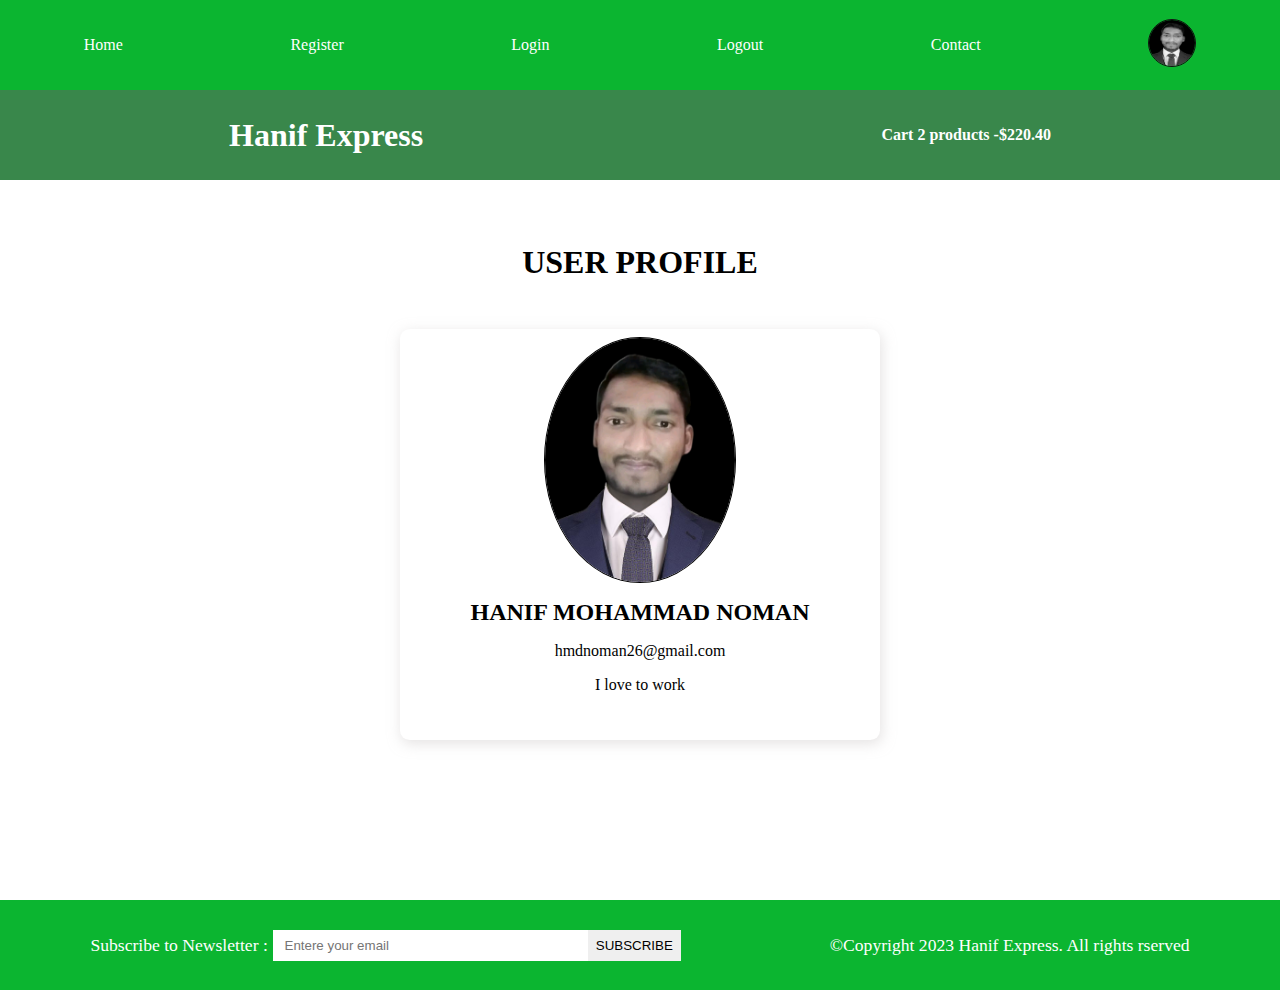
<file: profile.html>
<!DOCTYPE html>
<html lang="en">
  <head>
    <meta charset="UTF-8" />
    <meta http-equiv="X-UA-Compatible" content="IE=edge" />
    <meta name="viewport" content="width=device-width, initial-scale=1.0" />
    <meta name="description" content="This is an Ecommerce-project project for makeing HANIF-EXPRESS" />
    <title>Ecommerce-project</title>
    <link
      rel="stylesheet"
      href="https://cdnjs.cloudflare.com/ajax/libs/font-awesome/6.4.0/css/all.min.css"
      integrity="sha512-iecdLmaskl7CVkqkXNQ/ZH/XLlvWZOJyj7Yy7tcenmpD1ypASozpmT/E0iPtmFIB46ZmdtAc9eNBvH0H/ZpiBw=="
      crossorigin="anonymous"
      referrerpolicy="no-referrer"
    />
    <link rel="stylesheet" href="style.css" />
  </head>
  <body>
    <i class="fas fa-bars fa-2x" id="menu-icon"></i>
    <nav id="menu" class="hidden">
      <ul class="nav-upper flex-space-around">
        <li class="nav__list"><a href="index.html" class="nav__link">Home</a></li>
        <li class="nav__list"><a href="register.html" class="nav__link">Register</a></li>
        <li class="nav__list"><a href="login.html" class="nav__link">Login</a></li>
        <li class="nav__list"><a href="logout.html" class="nav__link">Logout</a></li>
        <li class="nav__list"><a href="contact.html" class="nav__link">Contact</a></li>
        <li class="nav__list">
          <a href="profile.html"><img class="profile-icon" src="image/hanifchy.png" alt="hanifchy" /></a>
        </li>
      </ul>
      <ul class="nav-lower flex-space-around">
        <li class="nav__list"><a href="index.html" class="nav__link nav__brand">Hanif Express</a></li>
        <li class="nav__list">
          <a href="card.html" class="nav__link">
            <span><i class="fa-card-shopping fa-solid"></i></span>Cart 2 products -$220.40
          </a>
        </li>
      </ul>
    </nav>
    <main>
      <section class="profile flex-center">
        <h1 class="section-title text-center">USER PROFILE</h1>
        <div class="card flex-center">
          <img src="image/hanifchy.png" alt="hanifchy" class="profile__img" />
          <h2 class="profile__name">HANIF MOHAMMAD NOMAN</h2>
          <p class="profile__emai">hmdnoman26@gmail.com</p>
          <p class="profile__about">I love to work</p>
          <div class="profile__buttons">
            <button class="btn profile__edit-btn">
              <i class="far fa-edit fa-2x"></i>
            </button>
            <button class="btn profile__delete-btn">
              <i class="far fa-trash-alt fa-2x"></i>
            </button>
          </div>
        </div>
      </section>
    </main>
    <footer class="footer flex-space-around">
      <div class="flex-space-around">
        <label for="subscribe">Subscribe to Newsletter :</label>
        <input type="email" id="subscribe" name="subscribe" class="footer__input" placeholder=" Entere your email" />
        <button class="btn btn__subscrive">subscribe</button>
      </div>
      <div>
        <p>&copy;Copyright 2023 Hanif Express. All rights rserved</p>
      </div>
    </footer>
    <script src="index.js"></script>
  </body>
</html>
</file>
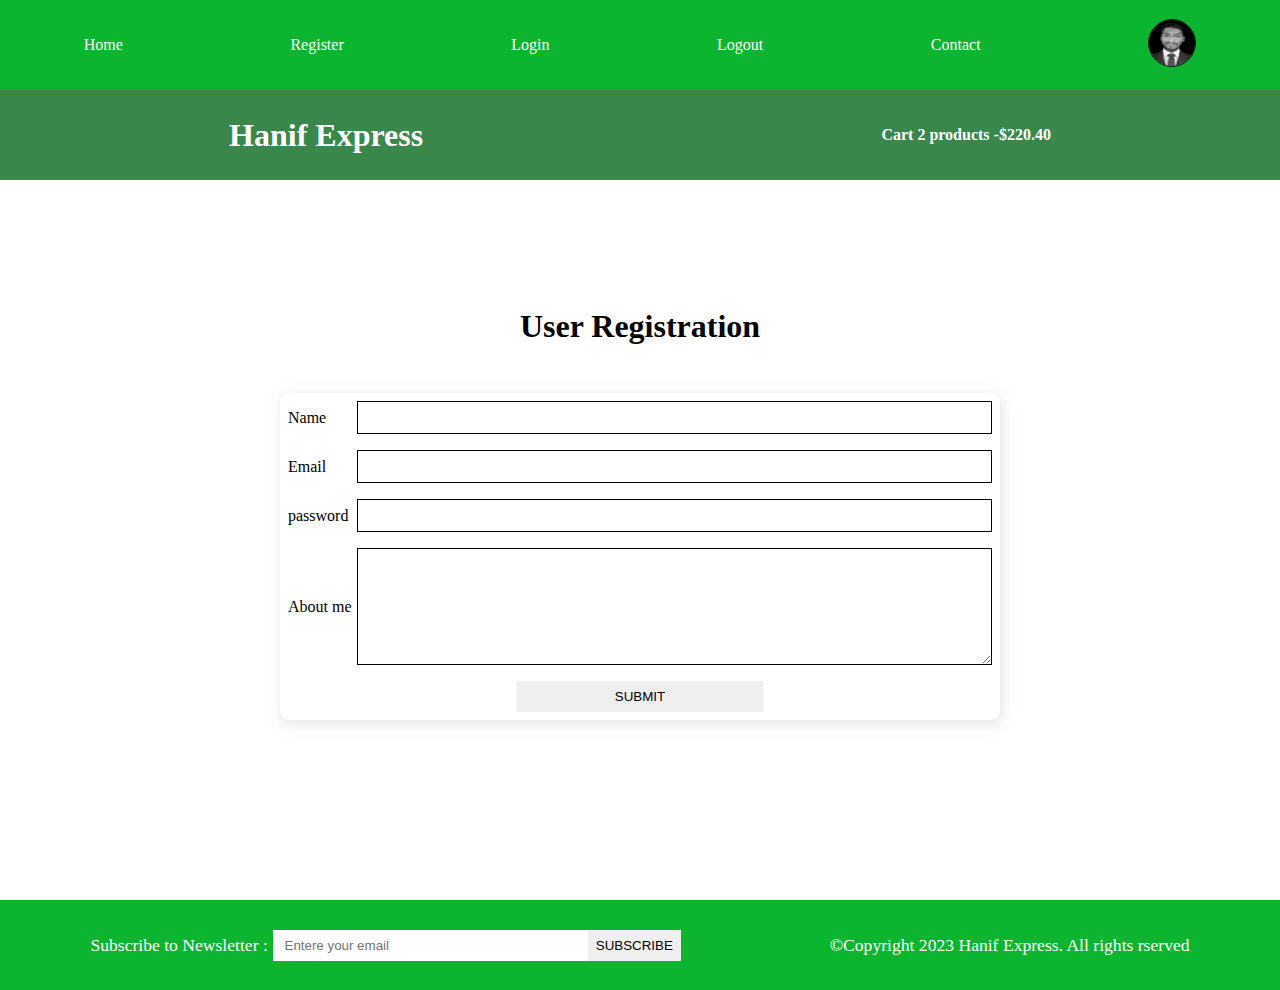
<file: register.html>
<!DOCTYPE html>
<html lang="en">
  <head>
    <meta charset="UTF-8" />
    <meta http-equiv="X-UA-Compatible" content="IE=edge" />
    <meta name="viewport" content="width=device-width, initial-scale=1.0" />
    <meta name="description" content="This is an Ecommerce-project project for makeing HANIF-EXPRESS" />
    <title>Ecommerce-project</title>
    <link
      rel="stylesheet"
      href="https://cdnjs.cloudflare.com/ajax/libs/font-awesome/6.4.0/css/all.min.css"
      integrity="sha512-iecdLmaskl7CVkqkXNQ/ZH/XLlvWZOJyj7Yy7tcenmpD1ypASozpmT/E0iPtmFIB46ZmdtAc9eNBvH0H/ZpiBw=="
      crossorigin="anonymous"
      referrerpolicy="no-referrer"
    />
    <link rel="stylesheet" href="style.css" />
  </head>
  <body>
    <i class="fas fa-bars fa-2x" id="menu-icon"></i>
    <nav id="menu" class="hidden">
      <ul class="nav-upper flex-space-around">
        <li class="nav__list"><a href="index.html" class="nav__link">Home</a></li>
        <li class="nav__list"><a href="register.html" class="nav__link">Register</a></li>
        <li class="nav__list"><a href="login.html" class="nav__link">Login</a></li>
        <li class="nav__list"><a href="logout.html" class="nav__link">Logout</a></li>
        <li class="nav__list"><a href="contact.html" class="nav__link">Contact</a></li>
        <li class="nav__list">
          <a href="profile.html"><img class="profile-icon" src="image/hanifchy.png" alt="hanifchy" /></a>
        </li>
      </ul>
      <ul class="nav-lower flex-space-around">
        <li class="nav__list"><a href="index.html" class="nav__link nav__brand">Hanif Express</a></li>
        <li class="nav__list">
          <a href="card.html" class="nav__link">
            <span><i class="fa-card-shopping fa-solid"></i></span>Cart 2 products -$220.40
          </a>
        </li>
      </ul>
    </nav>

    <main>
      <section class="register">
        <h1 class="section-title text-center">User Registration</h1>
        <div class="card">
          <form action="" class="form">
            <div class="form-control flex-center">
              <label for="name">Name</label>
              <input type="text" name="name" id="name" required autocomplete="name" />
            </div>
            <div class="form-control flex-center">
              <label for="email">Email</label>
              <input type="email" name="email" id="email" required autocomplete="email" />
            </div>
            <div class="form-control flex-center">
              <label for="password">password</label>
              <input type="password" name="password" id="password" required autocomplete="new-password" />
            </div>
            <div class="form-control flex-center">
              <label for="about me">About me</label>
              <textarea name="text" id="text"></textarea>
            </div>
            <div class="form-control flex-center form-btn-field">
              <button type="submit" class="btn contact-btn">Submit</button>
            </div>
          </form>
        </div>
      </section>
    </main>

    <footer class="footer flex-space-around">
      <div class="flex-space-around">
        <label for="subscribe">Subscribe to Newsletter :</label>
        <input type="email" id="subscribe" name="subscribe" class="footer__input" placeholder=" Entere your email" />
        <button class="btn btn__subscrive">subscribe</button>
      </div>
      <div>
        <p>&copy;Copyright 2023 Hanif Express. All rights rserved</p>
      </div>
    </footer>
    <script src="index.js"></script>
  </body>
</html>
</file>
<file: style.css>
/* rest code and common  start hear  */
:root{
    --primary-color:rgb(11,181,48);
    --secondary-color:rgba(36,122,55,0.9);
    --padding:0.5rem;
    --transition:all 0.3s;
    --border-radius:0.6rem;
    --box-shadow:0.1rem 0.2rem 0.8rem rgba(205, 202,202,0.5);
}
.text-center{
    text-align: center;
}

*{
    padding: 0;
    margin: 0;
    list-style-type: none;
    text-decoration: none;
    box-sizing: border-box;
    outline: none;
}
html{
    scroll-behavior: smooth;
}
.flex-space-around{
    display: flex;
    justify-content: space-around;
    align-items: center;
}
.btn{
    border: none;
    padding: var(--padding);
    cursor: pointer;
    transition: var(--transition);
    text-transform: uppercase;
}
.btn:hover{
    background-color: var(--secondary-color);
}
img{
    width: 100%;
    height: auto;
}
.flex-center{
    display: flex;
    justify-content: center;
    align-items: center;
}
.card{
    box-shadow: var(--box-shadow);
    border-radius: var(--border-radius);
    padding: var(--padding);
    transition: var(--transition);
}
.card:hover{
    box-shadow: 0.1rem 0.2rem 0.8rem rgba(205, 202,202,1);
}

.hr__design{
    margin: 0.5rem 0;
}
.dot{
    height: 2rem;
    width: 2rem;
    border-radius: 50%;
    display: inline-block;
}
.green{
    background-color: green;
}
.rad{
    background-color: red;
}
.black{
    background-color: black;
}
/* rest code and common  start hear  */

.header{
    padding: 4rem 0;
    height: 80vh;
    background: url(image/) no-repeat center;
    background-attachment: fixed;
    background-size: cover;
}
.banner{
    width: 100%;
    height: 100%;
    flex-direction: column;
}
.banner__title{
    font-size: 4rem;
    color: yellow;
    padding: 1rem;
    border-radius: var(--border-radius);
}
.features{
    width: 100%;

}
.feature{
    background-color: rgba(80, 160, 78, 0.7);
    color: white;
    border-radius: var(--border-radius);
    padding: 1rem;
    width: 15rem;
    flex-direction: column;
    gap: 1rem;
}
.feature__icon{
    font-size: 3rem;
}
/* product start here */

/* nav sterts here */
#menu-icon{
    display: none;
}
.nav{
    font-family: fantasy;
    font-size: 1rem;
    position: sticky;
    top: 0;
    left: 0;
    z-index: 100;
}
.nav-upper{
    min-height: 10vh;
    background-color: var(--primary-color);
    pad: 1rem 0;
}
.nav__list{
    transition: var(--transition);
}
.nav__list:hover{
    text-decoration: overline;
    color: black;
}
.nav__link{
    color: white;
    transition: var(--transition);
}
.nav__link:hover{
    color: black;
}
.profile-icon{
    width: 3rem;
    height: 3rem;
    border-radius: 50%;
    border: 1px solid rgb(17, 17, 17);
    filter: saturate(0);
    transition: var(--transition);
}
.profile-icon:hover{
    filter: saturate(1);
}
.nav-lower{
    min-height: 10vh;
   background-color: var(--secondary-color);
    font-weight: bolder;

}
.nav__brand{
    font-size: 2rem;
}

main{
    padding: 4rem 0;
    min-height: 80vh;
}
.sidebar{
    flex: 1;
    padding: var(--padding);
    display: flex;
    align-self: flex-start;
    flex-direction: column;
    gap: 1rem;
    justify-content: center;

}
.main-content{
    flex: 3;
    padding: var(--padding);
}
.actions__sort select{
    padding: var(--padding);
}
.actions__search button{
    border: 1px solid;
    margin-left: -0.3rem;
    padding: 0.55rem;
    
}

.products{
    display: grid;
    grid-template-columns: repeat(3, minmax(0, 1fr));
    gap: 2rem;
    padding: 2rem 0;
}
.product{
    position: relative;

}
.badge{
    position: absolute;
    top: 0;
    left: 0;
    background-color: green;
    padding: 4px 8px;
    color: white;
    text-align: center;
    border-radius: var(--border-radius);
    z-index: 10;
}
.product__img{
    width: 100%;
    height: 15rem;
    filter: saturate(0);
    transition: var(--transition);
}
.product__img:hover{
    filter: saturate(1);
}
.product__body{
    padding: var(--padding);
    display: flex;
    flex-direction: column;
    gap: 0.5rem;
}
.lear_more{
    color: green;
}
.pagination{
    display: flex;
    justify-content: center;
    align-items: center;
}
.pagination__btn{
    border-width: 1px 1px 1px 0;
    border-style: solid;
}
.pagination__btn:first-child{
    border-width: 1px 1px 1px 1px;
    border-style: solid;
}


/* .product-details-left{
    flex: 1;
};
.product-details-right{
    flex: 1;
}; */

.product-details-left img{
    height: 20rem;
    width: 30rem;
}
.product-details-right{
    display: flex;
    flex-direction: column;
    gap: 0.5rem;
    flex: 1;
    margin-left: 10rem;
}
/* cart design */
.card{
    gap: 1rem;
    padding: var(--padding);

}
.cart .card{
    margin-bottom: 1rem;
}
.card__items{
   flex: 1;

}
.cart__item__actions{
    margin-top: 1rem;
    display: flex;
    justify-content: space-between;
}
.cart__items input{
    flex: 0.1;
}
.cart__items img{
    flex: 0.2;
    width: 15rem;
    height: 10rem;
}
.card__item__freeshepping{
    margin-top: 0.5rem;
    color: red;
}
.cart__description{
    flex: 0.1;
}

.cart__item__actions{
    flex: 0.2;
    display: flex;
    flex-direction: column;
    justify-content: center;
    gap: 1rem;
    align-items: center;
}
.cart__payment{
    flex: 1;
}
.cart__payment-summary >div{
    display: flex;
    justify-content: space-between;
    align-items: center;
    margin: 1rem 0;
}
.cart__payment-btn{
    width: 100%;
}
.cart__payment-methods h2{
    text-align: center;
    margin-bottom: 1rem;
}
.cart__payment-methods >div{
    display: flex;
    justify-content: center;
    align-items: center;
    gap: 1rem;
}
.register, .login{
    display: flex;
    flex-direction: column;
    justify-content: center;
    align-items: center;
    gap: 3rem;
    min-height: 60vh;
}
.register .card, .login .card {
    width: 45rem;
}
.form{
    gap: 1rem;
    flex-direction: column;
    display: flex;
    flex: 1;
}
.form-control label{
    text-align: left;
    flex: 0.1;
}
.form-control input, textarea{
    padding: var(--padding);
    flex: 0.9;
    border: 1px solid;
}
.form-control textarea{
 height: 13vh;
}
.form-btn-field{
    border-radius: var(--border-radius);
}
.contact-btn{
    width: 35%;
}
.profile{
    flex-direction: column;
    gap: 3rem;
}
.profile .card{
    padding: var(--padding);
    width: 30rem;
    flex-direction: column;
    gap: 1rem;
}
.profile__img{
    width: 15vw;
    border-radius: 50%;
    border: 1px solid;
}
.profile__buttons button{
    background-color: transparent;
}

.contact-section{
    min-height: 55vh;
}
.contact-conatiner{
    margin-top: 5rem;
}
.contact-address {
    flex: 1;
    gap: 2rem;
    flex-direction: column;

}
.contact__map{
    width: 80%;

}



.footer{
    padding: 1rem;
    background-color: var(--primary-color);
    color: white;
    min-height: 10vh;
    font-size: 1.1rem;
}
.btn__subscrive{
    margin-left: -5px;
}
.footer__input{
    border: none;
    padding: var(--padding);
    width: 20rem;
    margin-left: 5px;
}

/* register */


/* FOOTER END HEARE */

/* RESPONSIVE START */

@media(max-width: 992px) {
    .flex-space-around{
        flex-direction: column;
        gap:1rem;
        padding: 1rem 0;
    }
    #menu-icon{
        display: block;
        text-align: center;
        margin: 1rem 0;
        cursor: pointer;
    }
    .hidden{
        display: none;
    }
    .header{
        height: 100vh;
    }
    .products{
        grid-template-columns: repeat(2, minmax(0,1fr));
    }
}

@media(max-width: 768px) {
    .flex-center{
        flex-direction: column;
        gap:1rem;
        padding: 1rem 0;
    }
    .products{
        grid-template-columns: repeat(1, minmax(0,1fr));
    }
}

@media(max-width: 600px) {}
/* RESPONSIBE end */
</file>
